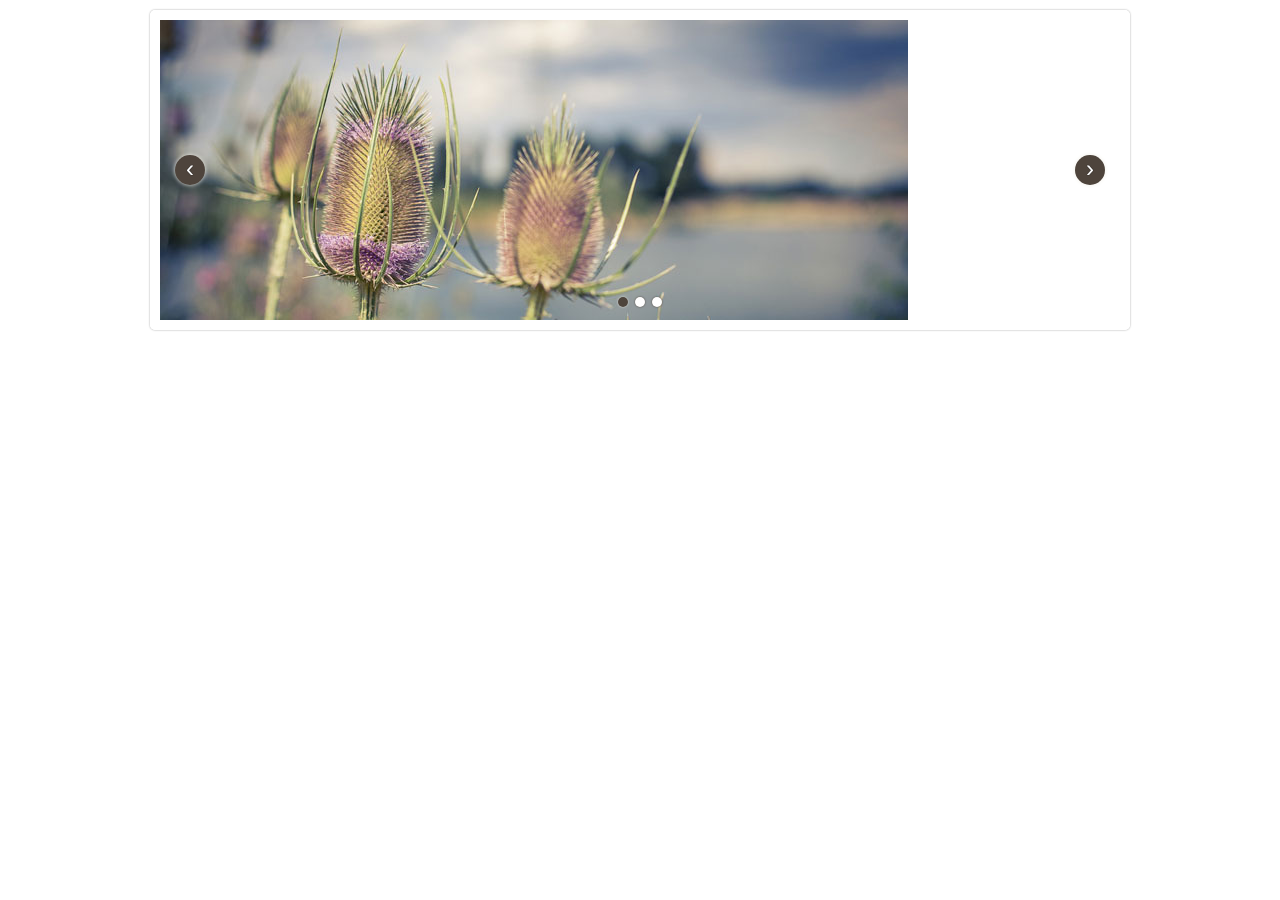
<file: homework_1/webpage/carousel/index.html>
<!DOCTYPE html>
<html>
    <head>
        <meta charset="utf-8">
        <meta name="viewport" content="width=device-width, initial-scale=1">
        <meta http-equiv="X-UA-Compatible" content="IE=edge">
        <title>jCarousel</title>
    </head>
	
<!--needful-->	
    <body class="home">
        <div id="wrapper">
		
    <link href="css/style.css" media="all" rel="stylesheet" type="text/css">
    <link href="css/carousel.css" media="all" rel="stylesheet" type="text/css">
	<script src="js/modernizr.js"></script>
	<script type="text/javascript" src="js/jquery.min.js"></script>
	<script type="text/javascript" src="js/jquery.jcarousel.min.js"></script>
			
                <div class="jcarousel-wrapper">
                    <div class="jcarousel">
                        <ul class="clearfix">
                            <li><img src="img/img1.jpg" width="748" height="300" alt=""></li>
                            <li><img src="img/img2.jpg" width="748" height="300" alt=""></li>
                            <li><img src="img/img3.jpg" width="748" height="300" alt=""></li>
                        </ul>
                    </div>

                    <a href="#" class="jcarousel-control-prev">&lsaquo;</a>
                    <a href="#" class="jcarousel-control-next">&rsaquo;</a>

                    <p class="jcarousel-pagination"></p>
                </div>
			
    <script>
        $(function () {
            var jcarousel = $('.jcarousel');

            jcarousel
                    .on('jcarousel:reload jcarousel:create', function () {
                        jcarousel.jcarousel('items').width(jcarousel.innerWidth());
                    })
                    .jcarousel({
                        wrap: 'circular',
                        transitions: Modernizr.csstransitions ? {
                            transforms:   Modernizr.csstransforms,
                            transforms3d: Modernizr.csstransforms3d,
                            easing:       'ease'
                        } : false
                    });

            $('.jcarousel-control-prev')
                    .on('jcarouselcontrol:active', function() {
                        $(this).removeClass('inactive');
                    })
                    .on('jcarouselcontrol:inactive', function() {
                        $(this).addClass('inactive');
                    })
                    .jcarouselControl({
                        target: '-=1'
                    });

            $('.jcarousel-control-next')
                    .on('jcarouselcontrol:active', function() {
                        $(this).removeClass('inactive');
                    })
                    .on('jcarouselcontrol:inactive', function() {
                        $(this).addClass('inactive');
                    })
                    .on('click', function(e) {
                        e.preventDefault();
                    })
                    .jcarouselControl({
                        target: '+=1'
                    });

            $('.jcarousel-pagination')
                    .on('jcarouselpagination:active', 'a', function() {
                        $(this).addClass('active');
                    })
                    .on('jcarouselpagination:inactive', 'a', function() {
                        $(this).removeClass('active');
                    })
                    .on('click', function(e) {
                        e.preventDefault();
                    })
                    .jcarouselPagination({
                        item: function(page) {
                            return '<a href="#' + page + '">' + page + '</a>';
                        }
                    });
        });
    </script>
	
	<!-- end needful -->
	
        </div>
    </body>
</html>
</file>
<file: homework_1/webpage/carousel/css/style.css>
﻿@import '//fonts.googleapis.com/css?family=Lato:400,400italic|Arvo:700,400,400italic';

@media (max-width: 600px) {
    .home .logo-wrapper h1 {
        font-size: 50px;
        letter-spacing: -2px;
    }

    .home .logo-wrapper h2 {
        font-size: 12px;
    }
}

.home .content,
.home .footer {
    text-align: center;
}

#wrapper {
       /*width: 100%;*/
	width:980px;
	margin: 0 auto;
	height: 700px;
	margin-top:10px;
	margin-bottom:10px;
}
.logo-wrapper {
    position: relative;
    min-width: 768px;
    height: 80px;
    background: url("img/bg.jpg") repeat scroll 0 0 #F0EFE7;
}
.stage-wrapper {
    background: url("img/bg-glow.png") #4E443C;
    min-width: 768px;
    position: relative;
}
.nav-wrapper {
    background-color: #fdfdf6;
    box-shadow: 0 0 2px rgba(0, 0, 0, 0.1);
    min-width: 768px;
    position: relative;
}
.content-wrapper {
    padding-bottom: 30px;
}
.home .content-wrapper {
    padding-top: 20px;
}
.footer-wrapper {
    padding: 10px 0;
    background: #fdfdf6;
    border-top: 1px solid #E2E0D8;
    font-family: 'Arvo','Helvetica Neue', Helvetica, Arial, sans-serif;
    font-size: small;
}
.footer-wrapper a {
    color: #4E443C;
    text-decoration: none;
}
.footer-wrapper a:hover {
    text-decoration: underline;
}
.stage {
    padding: 35px 0;
}
.version {
    font-family: 'Arvo', 'Helvetica Neue', Helvetica, Arial, sans-serif;
    font-weight: normal;
    font-size: 13px;
    color: #9A9994;
    text-shadow: 0 1px 0 rgba(255, 255, 255, 0.75), 0 0 30px rgba(255, 255, 255, 0.75);
    position: absolute;
    top: 38px;
    right: 0;
    font-style: italic;
    opacity: .5;
}
.title {
    line-height: 80px;
    margin: 0;
    font-family: 'Arvo', 'Helvetica Neue', Helvetica, Arial, sans-serif;
    font-weight: bold;
    font-size: 36px;
    text-decoration: none;
    color: #F14E32;
    text-shadow: 0 1px 0 rgba(255, 255, 255, 0.75), 0 0 30px rgba(255, 255, 255, 0.75);
    letter-spacing: -1px;
    float: left;
}
.title .small {
    font-weight:normal;
    font-size: 16px;
    line-height: 16px;
    color: #9A9994;
    letter-spacing: 0px;
}

.anchor {
    bottom: 7%;
    cursor: pointer;
    display: block;
    left: 0;
    margin-left: -25px;
    padding-left: 25px;
    position: absolute;
    top: 0;
}
.anchor > * {
    display: none;
}
.anchor > *:before {
    content: 'В§';
    font-weight: normal;
    font-size: smaller;
    color: #9A9994;
}
*:hover> .anchor > * {
    bottom: 0;
    cursor: pointer;
    display: block;
    left: 0;
    position: absolute;
}
a {
    color: #0388A6;
}
hr {
    background: transparent url(img/hr.png) 0 0 repeat-x;
    border: 0 none;
    color: #ccc;
    height: 4px;
    margin: 30px 0 1em 0;
    padding: 0;
}
blockquote {
    margin-left: 0;
    margin-right: 0;
    padding: 12px 15px;
    background: #fdfdf6;
    border-radius: 3px;
    box-shadow: 0 0 2px #e2e0d8;
}
blockquote :first-child {
    margin-top: 0;
}

blockquote :last-child {
    margin-bottom: 0;
}

.teaser h3 {
    margin-top: 0;
}

.teaser-box {
    float: left;
    width: 42%;
    padding: 2%;
    display: block;
    text-decoration: none;
    text-align: center;
    color: #9a9994;
    background-color: #f0efe7;
    box-shadow: 0 0 5px inset rgba(0, 0, 0, 0.72);
    border-radius: 6px;
}

.teaser-box:hover,
.teaser-box:hover * {
    text-decoration: none !important;
}

.teaser-box:last-child {
    float: right;
}

.teaser-box h3 {
    color: #F14E32;
    font-size: 24px;
    line-height: 24px;
    margin: 0;
}

.teaser-box p {
    margin-bottom: 0;
}

.clearfix:before, .clearfix:after { content: "\0020"; display: block; height: 0; overflow: hidden; }
.clearfix:after { clear: both; }
.clearfix { zoom: 1; }

@media (max-width: 808px) {
    .logo-wrapper,
    .stage-wrapper,
    .nav-wrapper,
    .content-wrapper,
    .footer-wrapper {
        min-width: 0;
        padding-left: 20px;
        padding-right: 20px;
    }

    .title {
        text-align: center;
        display: block;
        float: none;
    }

    .title .small {
        display: none;
    }

    .version {
        top: 5px;
        font-size: 70%;
    }

    .nav {
        text-align: center;
    }

    .nav ul {
        display: inline-block;
    }

    .nav li.download {
        float: none;
    }
}

@media (max-width: 620px) {
    .nav li {
        float: none;
        display: block;
        margin-bottom: 5px;
    }

    .nav li:last-child {
        margin-bottom: 0;
    }
}

/**/

pre {
    background-color: #F9F9F9;
    font-size: 14px;
    line-height: 19px;
    overflow: auto;
    padding: 12px 15px;
    margin: 0;
    color: #333;
    box-shadow: 0 0 2px #E2E0D8;
    border-radius: 3px;
}

.highlight:before {
    font-family: 'Arvo','Helvetica Neue', Helvetica, Arial, sans-serif;
    color: #9A9994;
    font-size: x-small;
    text-align: right;
    display: block;
    padding-right: 5px;
    padding-bottom: 2px;
    margin-top: -1.5em;
}

.highlight-html:before,
.highlight-source-html:before {
    content: 'HTML';
}

.highlight-javascript:before,
.highlight-source-javascript:before,
.highlight-js:before,
.highlight-source-js:before {
    content: 'JavaScript';
}

.highlight-css:before,
.highlight-source-css:before {
    content: 'CSS';
}

.pl-hll { background-color: #ffffcc }
.pl-c { color: #999988; font-style: italic } /* Comment */
.pl-err { color: #a61717; background-color: #e3d2d2 } /* Error */
.pl-k { color: #000000; /* font-weight: bold */ } /* Keyword */
.pl-o { color: #000000; /* font-weight: bold */ } /* Operator */
.pl-cm { color: #999988; font-style: italic } /* Comment.Multiline */
.pl-cp { color: #999999; /* font-weight: bold */; font-style: italic } /* Comment.Preproc */
.pl-c1 { color: #0086b3; /* font-style: italic */ } /* Comment.Single */
.pl-cs { color: #999999; /* font-weight: bold */; font-style: italic } /* Comment.Special */
.pl-gd { color: #000000; background-color: #ffdddd } /* Generic.Deleted */
.pl-ge { color: #000000; font-style: italic } /* Generic.Emph */
.pl-gr { color: #aa0000 } /* Generic.Error */
.pl-gh { color: #999999 } /* Generic.Heading */
.pl-gi { color: #000000; background-color: #ddffdd } /* Generic.Inserted */
.pl-go { color: #888888 } /* Generic.Output */
.pl-gp { color: #555555 } /* Generic.Prompt */
.pl-gs { /* font-weight: bold */ } /* Generic.Strong */
.pl-gu { color: #aaaaaa } /* Generic.Subheading */
.pl-gt { color: #aa0000 } /* Generic.Traceback */
.pl-kc { color: #000000; /* font-weight: bold */ } /* Keyword.Constant */
.pl-kd { color: #000000; /* font-weight: bold */ } /* Keyword.Declaration */
.pl-kn { color: #000000; /* font-weight: bold */ } /* Keyword.Namespace */
.pl-kp { color: #000000; /* font-weight: bold */ } /* Keyword.Pseudo */
.pl-kr { color: #000000; /* font-weight: bold */ } /* Keyword.Reserved */
.pl-kt { color: #0388A6; /* font-weight: bold */ } /* Keyword.Type */
.pl-m { color: #009999 } /* Literal.Number */
.pl-s { color: #F14E32 } /* Literal.String */
.pl-na { color: #008080 } /* Name.Attribute */
.pl-nb { color: #0086B3 } /* Name.Builtin */
.pl-nc { color: #0388A6; /* font-weight: bold */ } /* Name.Class */
.pl-no { color: #008080 } /* Name.Constant */
.pl-nd { color: #3c5d5d; /* font-weight: bold */ } /* Name.Decorator */
.pl-ni { color: #800080 } /* Name.Entity */
.pl-ne { color: #990000; /* font-weight: bold */ } /* Name.Exception */
.pl-nf { color: #990000; /* font-weight: bold */ } /* Name.Function */
.pl-nl { color: #990000; /* font-weight: bold */ } /* Name.Label */
.pl-nn { color: #555555 } /* Name.Namespace */
.pl-nt { color: #000080 } /* Name.Tag */
.pl-nv { color: #008080 } /* Name.Variable */
.pl-ow { color: #000000; /* font-weight: bold */ } /* Operator.Word */
.pl-w { color: #bbbbbb } /* Text.Whitespace */
.pl-mf { color: #009999 } /* Literal.Number.Float */
.pl-mh { color: #009999 } /* Literal.Number.Hex */
.pl-mi { color: #009999 } /* Literal.Number.Integer */
.pl-mo { color: #009999 } /* Literal.Number.Oct */
.pl-sb { color: #F14E32 } /* Literal.String.Backtick */
.pl-sc { color: #F14E32 } /* Literal.String.Char */
.pl-sd { color: #F14E32 } /* Literal.String.Doc */
.pl-s2 { color: #F14E32 } /* Literal.String.Double */
.pl-se { color: #F14E32 } /* Literal.String.Escape */
.pl-sh { color: #F14E32 } /* Literal.String.Heredoc */
.pl-si { color: #F14E32 } /* Literal.String.Interpol */
.pl-sx { color: #F14E32 } /* Literal.String.Other */
.pl-sr { color: #009926 } /* Literal.String.Regex */
.pl-s1 { color: #F14E32 } /* Literal.String.Single */
.pl-ss { color: #990073 } /* Literal.String.Symbol */
.pl-bp { color: #999999 } /* Name.Builtin.Pseudo */
.pl-vc { color: #008080 } /* Name.Variable.Class */
.pl-vg { color: #008080 } /* Name.Variable.Global */
.pl-vi { color: #008080 } /* Name.Variable.Instance */
.pl-il { color: #009999 } /* Literal.Number.Integer.Long */
</file>
<file: homework_1/webpage/carousel/css/carousel.css>
/* jCarousel */

.jcarousel-wrapper {
    position: relative;
    border: 10px solid #fff;
    -webkit-border-radius: 5px;
    -moz-border-radius: 5px;
    border-radius: 5px;
    -webkit-box-shadow: 0 0 2px #999;
    -moz-box-shadow: 0 0 2px #999;
    box-shadow: 0 0 2px #999;
}

@media (max-width: 600px) {
    .jcarousel-wrapper {
        border: 5px solid #fff;
    }
}

.jcarousel-wrapper .photo-credits {
    position: absolute;
    right: 15px;
    bottom: 0;
    font-size: 13px;
    color: #fff;
    text-shadow: 0 0 1px rgba(0, 0, 0, 0.85);
    opacity: .66;
}

.jcarousel-wrapper .photo-credits a {
    color: #fff;
}

/** Carousel **/

.jcarousel {
    position: relative;
    overflow: hidden;
}

.jcarousel ul {
    width: 20000em;
    position: relative;
    list-style: none;
    margin: 0;
    padding: 0;
}

.jcarousel li {
    float: left;
}

.jcarousel img {
    display: block;
    max-width: 100%;
    height: auto !important;
}

/** Carousel Controls **/

.jcarousel-control-prev,
.jcarousel-control-next {
    position: absolute;
    top: 50%;
    margin-top: -15px;
    width: 30px;
    height: 30px;
    text-align: center;
    background: #4E443C;
    color: #fff;
    text-decoration: none;
    text-shadow: 0 0 1px #000;
    font: 24px/27px Arial, sans-serif;
    -webkit-border-radius: 30px;
    -moz-border-radius: 30px;
    border-radius: 30px;
    -webkit-box-shadow: 0 0 4px #F0EFE7;
    -moz-box-shadow: 0 0 4px #F0EFE7;
    box-shadow: 0 0 4px #F0EFE7;
}

@media (max-width: 480px) {
    .jcarousel-control-prev,
    .jcarousel-control-next {
        margin-top: -10px;
        width: 20px;
        height: 20px;
        border-radius: 20px;
        font: 16px/18px Arial, sans-serif;
    }
}

.jcarousel-control-prev {
    left: 15px;
}

.jcarousel-control-next {
    right: 15px;
}

.jcarousel-control-prev:hover span,
.jcarousel-control-next:hover span {
    display: block;
}

.jcarousel-control-prev.inactive,
.jcarousel-control-next.inactive {
    opacity: .25;
    cursor: default;
}

/** Carousel Pagination **/

.jcarousel-pagination {
    position: absolute;
    bottom: 10px;
    left: 50%;

    margin: 0;
    margin-left: -22px;
}

@media (max-width: 620px) {
    .jcarousel-pagination {
        bottom: -35px;
    }
}

.jcarousel-pagination a {
    text-decoration: none;
    display: inline-block;

    font-size: 11px;
    height: 10px;
    width: 10px;
    line-height: 10px;

    background: #fff;
    color: #4E443C;
    border-radius: 10px;
    text-indent: -9999px;

    margin-right: 7px;

    -webkit-box-shadow: 0 0 2px #4E443C;
    -moz-box-shadow: 0 0 2px #4E443C;
    box-shadow: 0 0 2px #4E443C;
}

.jcarousel-pagination a.active {
    background: #4E443C;
    color: #fff;
    opacity: 1;

    -webkit-box-shadow: 0 0 2px #F0EFE7;
    -moz-box-shadow: 0 0 2px #F0EFE7;
    box-shadow: 0 0 2px #F0EFE7;
}
</file>
